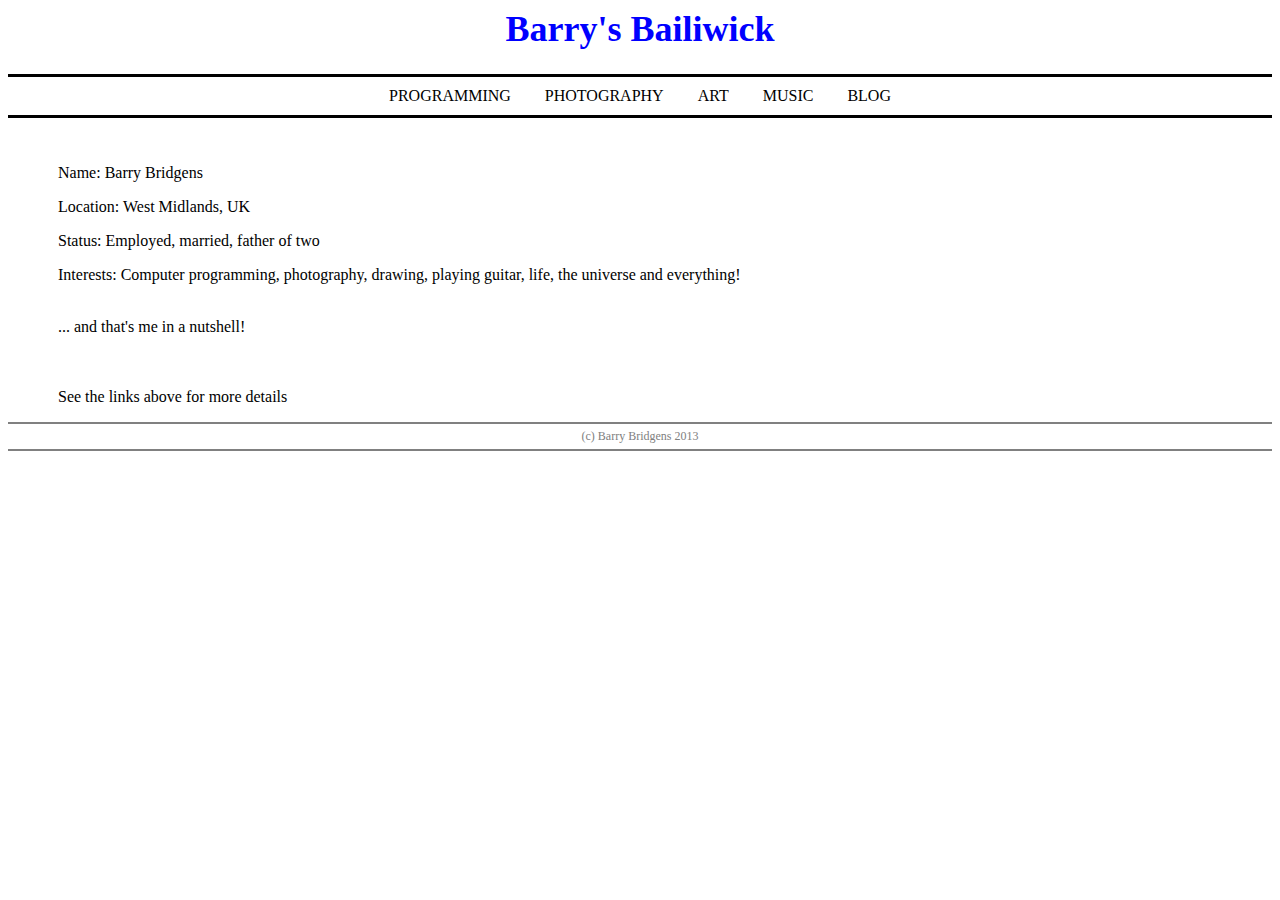
<file: index.html>
<!--
	Barry's Bailiwick - My personal website
	index.html
	(c) Barry Bridgens 2013
-->

<html>
<head>
	<title>Barry's Bailiwick</title>
	<link type="text/css" rel="stylesheet" href="css/website.css">
</head>
<body>
	<div id="header">
		<h1>Barry's Bailiwick</h1>
	</div>

	<div id="menu">
		<div style="text-align:center">
    		<a style="padding-left:15px;padding-right:15px" href="programming/programming.html">PROGRAMMING</a>
    		<a style="padding-left:15px;padding-right:15px" href="photography/photography.html">PHOTOGRAPHY</a>
			<a style="padding-left:15px;padding-right:15px" href="art/art.html">ART</a>
    		<a style="padding-left:15px;padding-right:15px" href="music/music.html">MUSIC</a>
    		<a style="padding-left:15px;padding-right:15px" href="http://blog.barry.bridgens.me.uk/">BLOG</a>
		</div>
	</div>

	<div id="main">
		<p>Name: Barry Bridgens</p>
		<p>Location: West Midlands, UK</p>
		<p>Status: Employed, married, father of two</p>
		<p>Interests: Computer programming, photography, drawing, playing guitar, life, the universe and everything!</p>
		<br>
		... and that's me in a nutshell!
		<br>
		<br>
		<br>
		<p>See the links above for more details</p>
	</div>

	<div id="footer">
		(c) Barry Bridgens 2013
	</div>
</body>
</html>
</file>
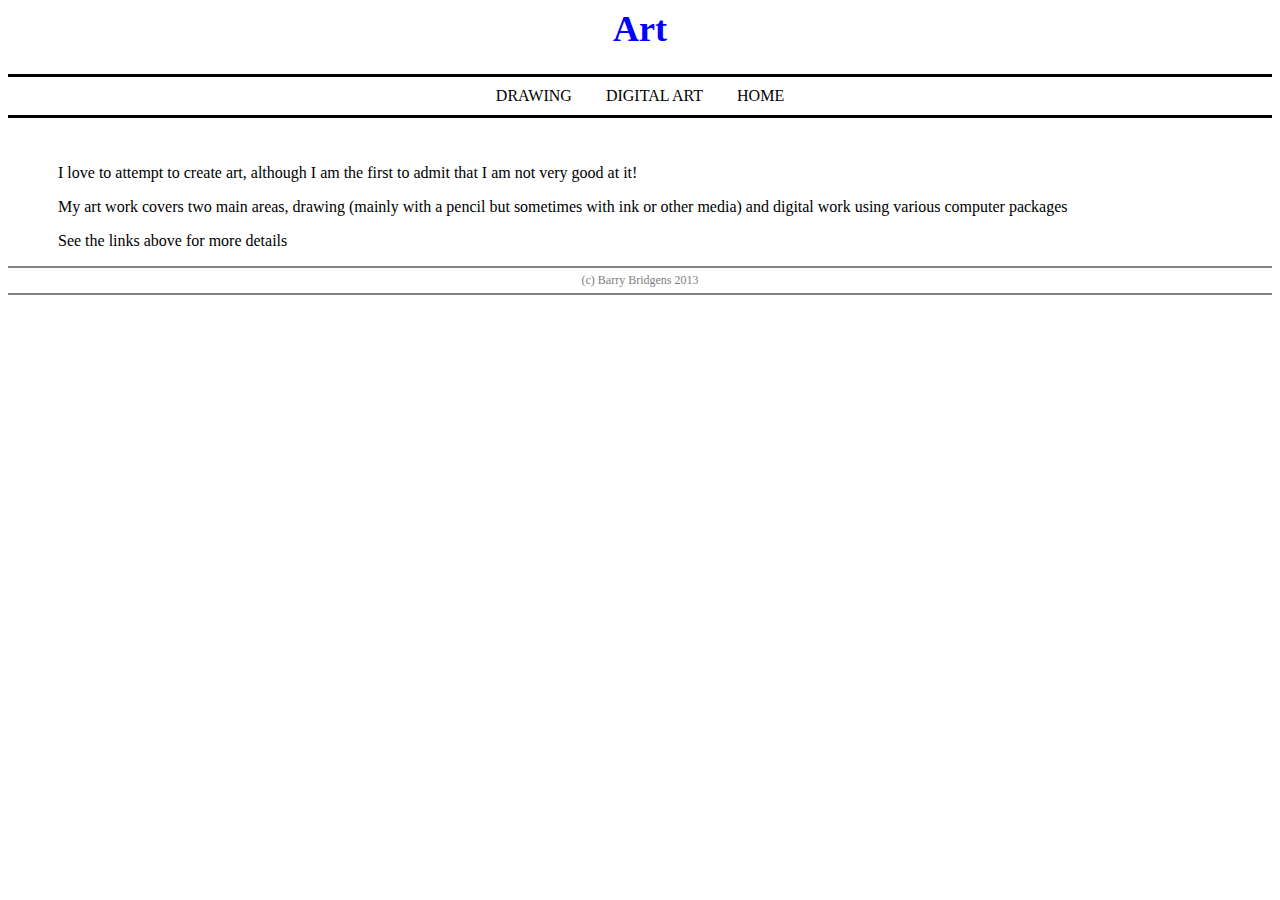
<file: art/art.html>
<!--
	Barry's Bailiwick - My personal website
	art.html
	(c) Barry Bridgens 2013
-->

<html>
<head>
	<title>Barry's Bailiwick - Art</title>
	<link type="text/css" rel="stylesheet" href="../css/website.css">
</head>
<body>
	<div id="header">
		<h1>Art</h1>
	</div>

	<div id="menu">
		<div style="text-align:center">
    		<a style="padding-left:15px;padding-right:15px" href="drawing.html">DRAWING</a>
    		<a style="padding-left:15px;padding-right:15px" href="digital_art.html">DIGITAL ART</a>
			<a style="padding-left:15px;padding-right:15px" href="../index.html">HOME</a>
		</div>
	</div>

	<div id="main">
		<p>I love to attempt to create art, although I am the first to admit that I am not very good at it!</p>
		<p>My art work covers two main areas, drawing (mainly with a pencil but sometimes with ink or other media) and digital work using various computer packages</p>
		<p>See the links above for more details</p>
	</div>	

	<div id="footer">
		(c) Barry Bridgens 2013
	</div>
</body>
</html>
</file>
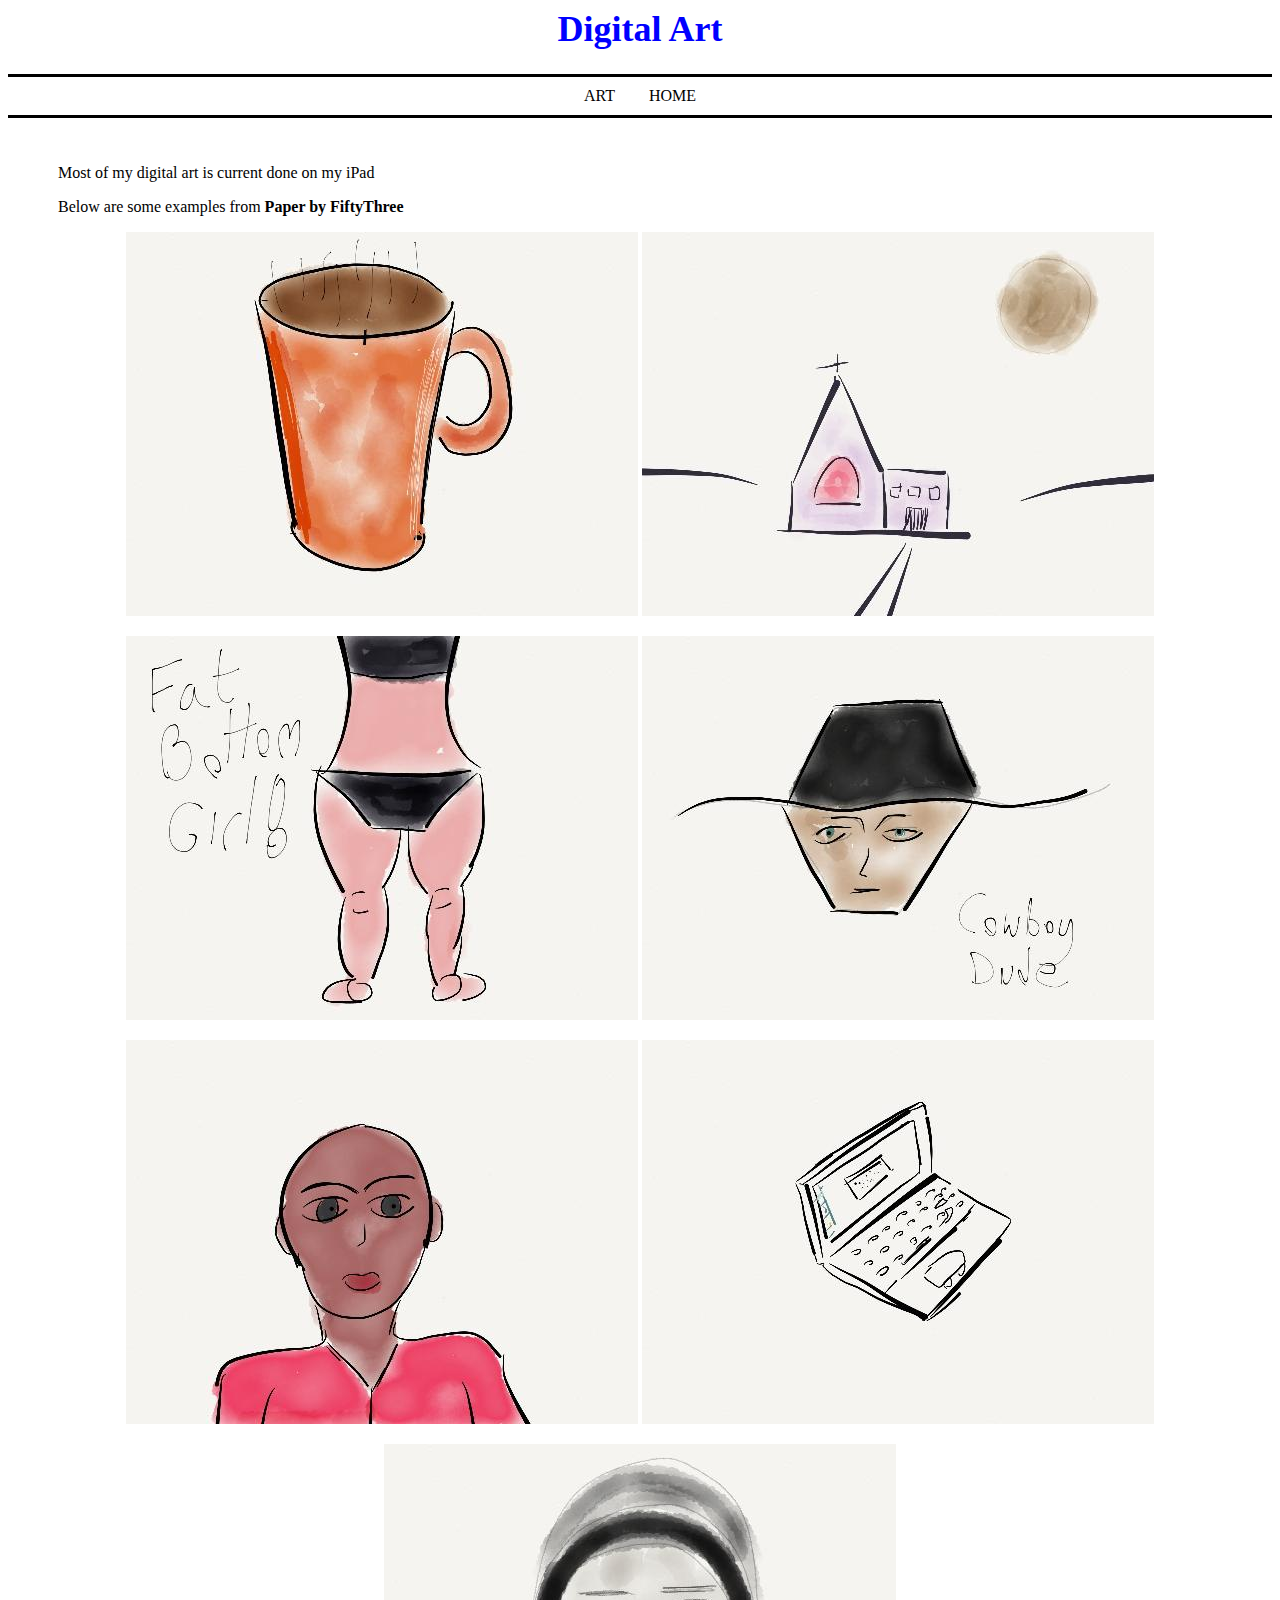
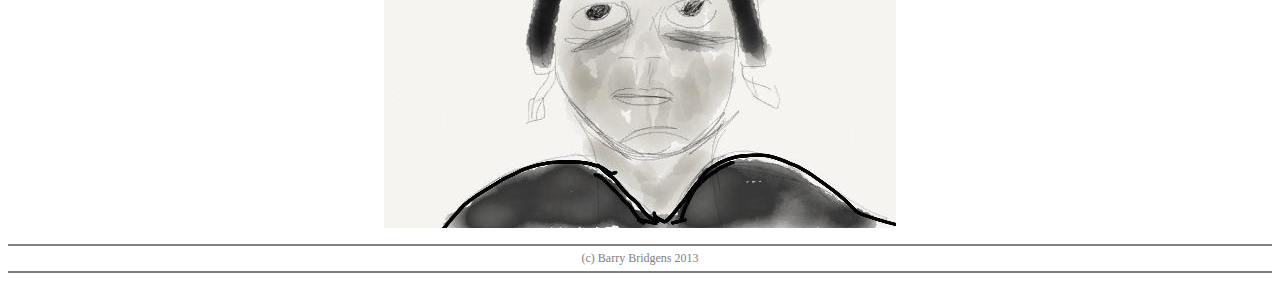
<file: art/digital_art.html>
<!--
	Barry's Bailiwick - My personal website
	digital_art.html
	(c) Barry Bridgens 2013
-->

<html>
<head>
	<title>Barry's Bailiwick - Digital Art</title>
	<link type="text/css" rel="stylesheet" href="../css/website.css">
</head>
<body>
	<div id="header">
		<h1>Digital Art</h1>
	</div>

	<div id="menu">
		<div style="text-align:center">
    		<a style="padding-left:15px;padding-right:15px" href="art.html">ART</a>
			<a style="padding-left:15px;padding-right:15px" href="../index.html">HOME</a>
		</div>
	</div>

	<div id="main">
		<p>Most of my digital art is current done on my iPad</p>
		<p>Below are some examples from <b>Paper by FiftyThree</b></p>
	</div>

	<div id="centred">
	    <p><img src="../images/cup.jpg">
	    <img src="../images/church.jpg"></p>
		<p><img src="../images/fat_bottom.jpg">
		<img src="../images/dude.jpg"></p>
		<p><img src="../images/bald.jpg">
		<img src="../images/laptop.jpg"></p>
		<p><img src="../images/soldier.jpg"></p>
	</div>

	<div id="footer">
		(c) Barry Bridgens 2013
	</div>
</body>
</html>
</file>
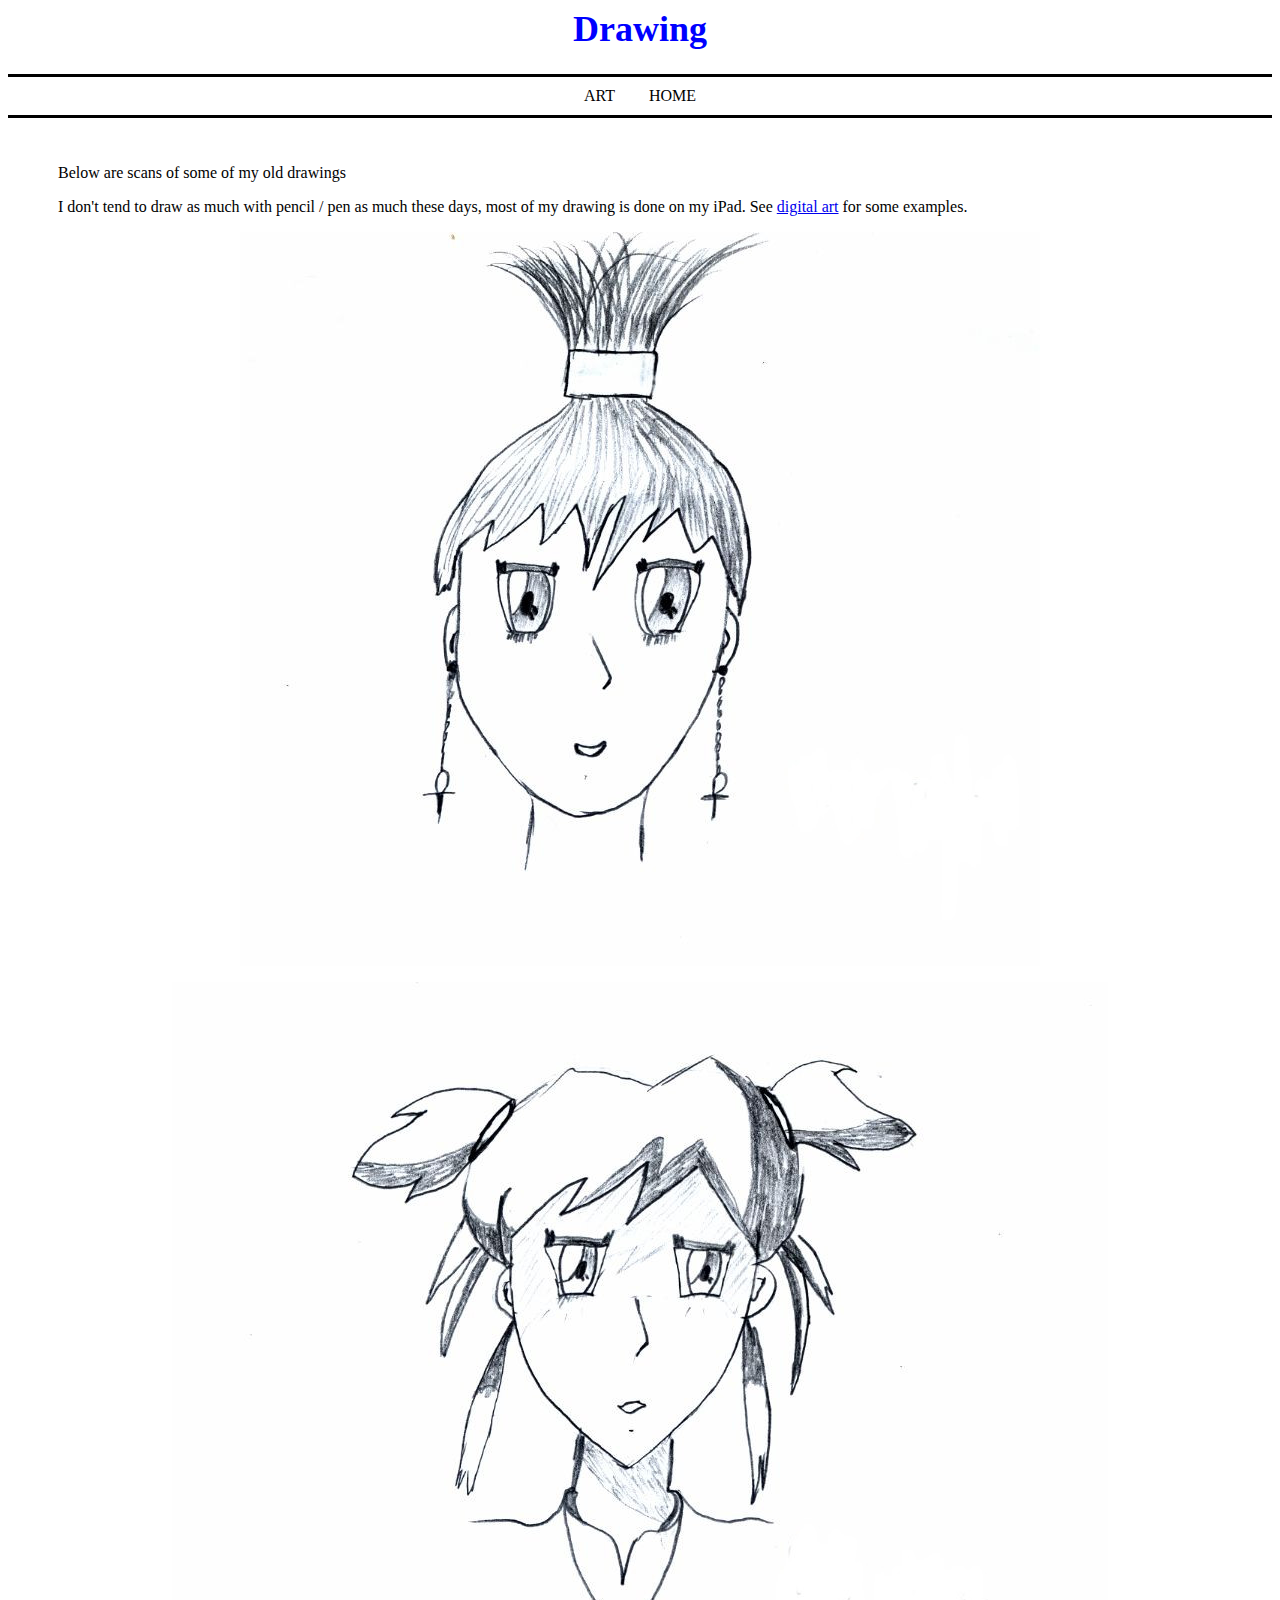
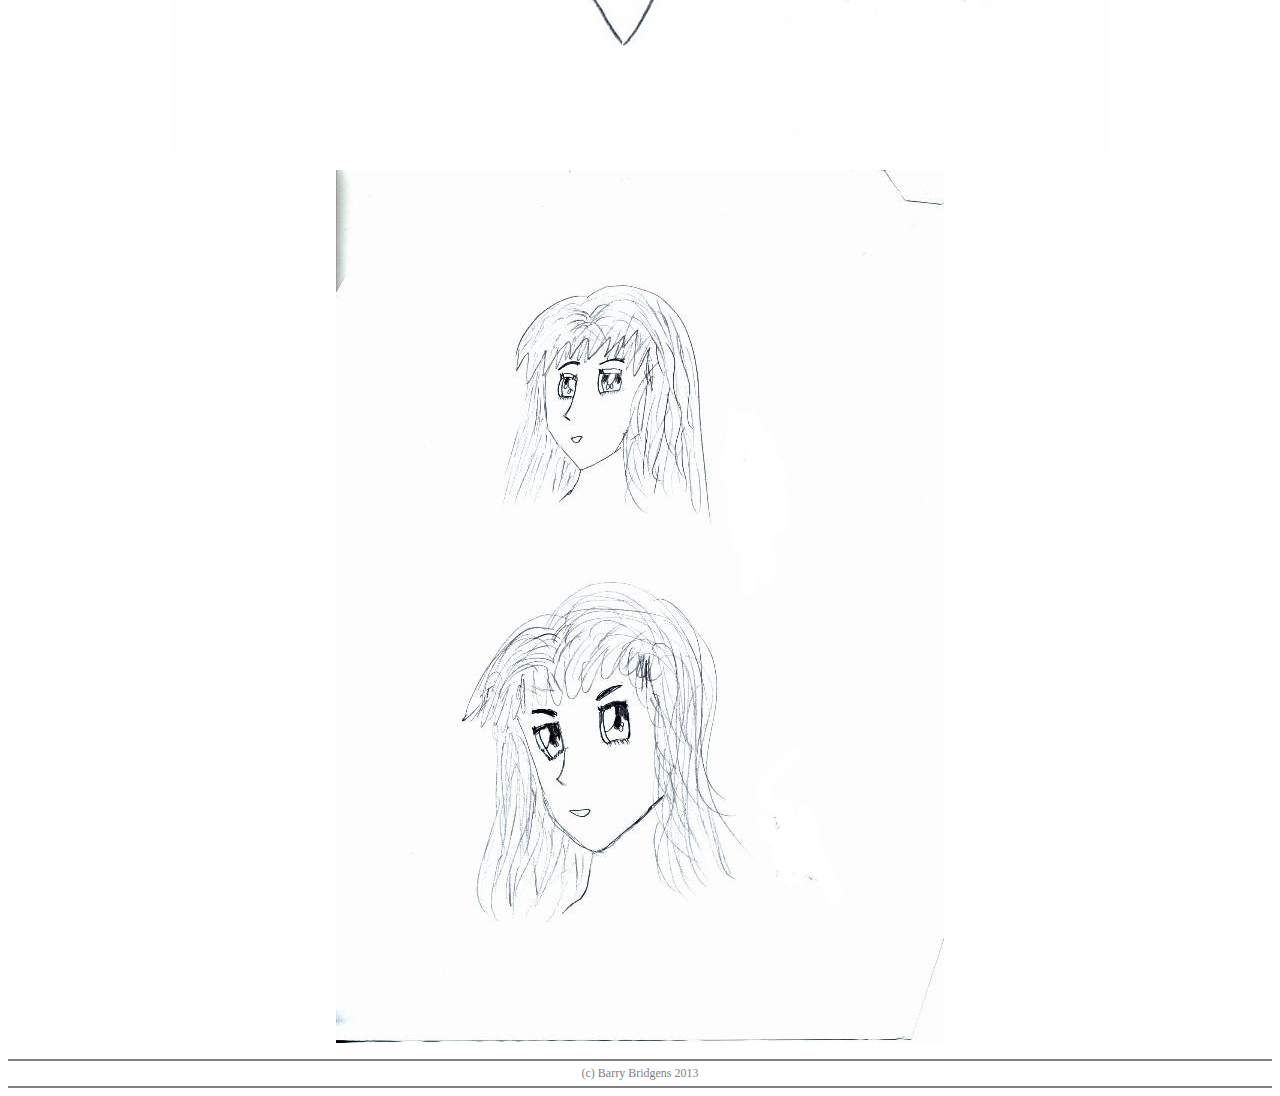
<file: art/drawing.html>
<!--
	Barry's Bailiwick - My personal website
	drawing.html
	(c) Barry Bridgens 2013
-->

<html>
<head>
	<title>Barry's Bailiwick - Drawing</title>
	<link type="text/css" rel="stylesheet" href="../css/website.css">
</head>
<body>
	<div id="header">
		<h1>Drawing</h1>
	</div>

	<div id="menu">
		<div style="text-align:center">
    		<a style="padding-left:15px;padding-right:15px" href="art.html">ART</a>
			<a style="padding-left:15px;padding-right:15px" href="../index.html">HOME</a>
		</div>
	</div>

	<div id="main">
		<p>Below are scans of some of my old drawings</p>
		<p>I don't tend to draw as much with pencil / pen as much these days, most of my drawing is done on my iPad. See <a href="digital_art.html">digital art</a> for some examples.</p>
	</div>

	<div id="centred">
	    <p><img src="../images/drawing5.jpeg"></p>
	    <p><img src="../images/drawing6.jpeg"></p>
		<p><img src="../images/drawing7.jpeg"></p>
	</div>

	<div id="footer">
		(c) Barry Bridgens 2013
	</div>
</body>
</html>
</file>
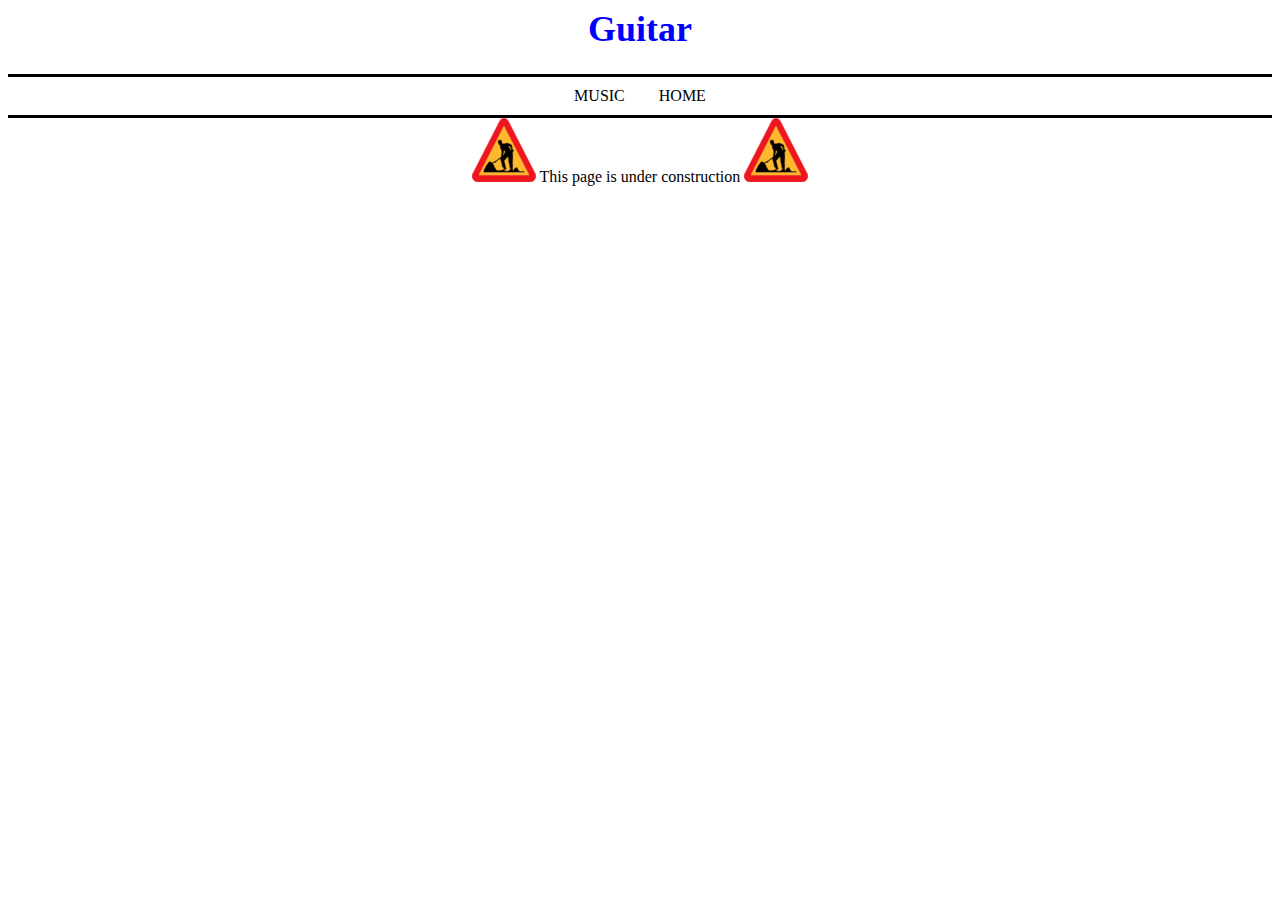
<file: music/guitar.html>
<!--
	Barry's Bailiwick - My personal website
	guitar.html
	(c) Barry Bridgens 2013
-->

<html>
<head>
	<title>Barry's Bailiwick - Guitar</title>
	<link type="text/css" rel="stylesheet" href="../css/website.css">
</head>
<body>
	<div id="header">
		<h1>Guitar</h1>
	</div>

	<div id="menu">
		<div style="text-align:center">
    		<a style="padding-left:15px;padding-right:15px" href="music.html">MUSIC</a>
			<a style="padding-left:15px;padding-right:15px" href="../index.html">HOME</a>
		</div>
	</div>

	<div id="centred">
	    <img src="../images/under_construction.png">
		This page is under construction
		<img src="../images/under_construction.png">
	</div>
</body>
</html>
</file>
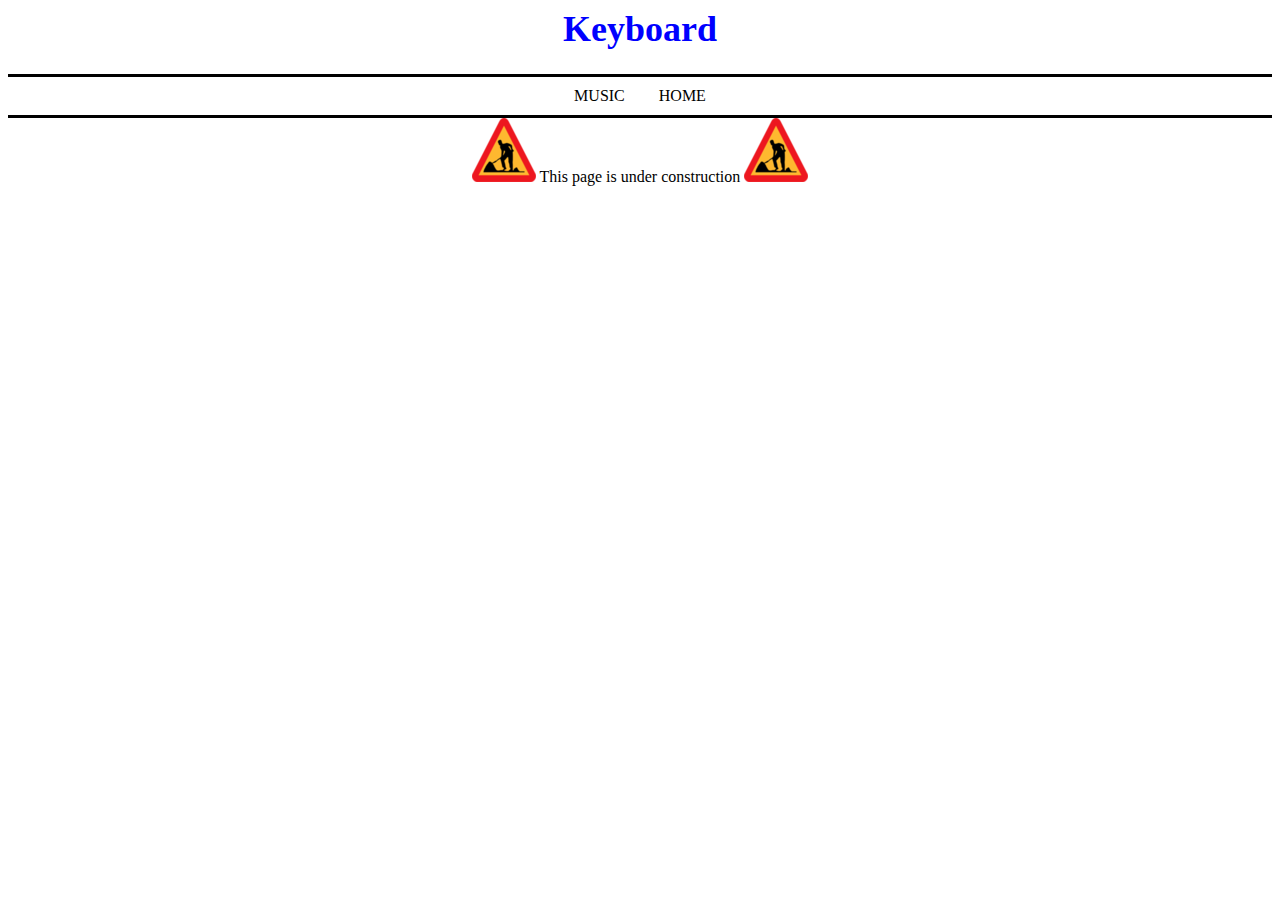
<file: music/keyboard.html>
<!--
	Barry's Bailiwick - My personal website
	keyboard.html
	(c) Barry Bridgens 2013
-->

<html>
<head>
	<title>Barry's Bailiwick - Keyboard</title>
	<link type="text/css" rel="stylesheet" href="../css/website.css">
</head>
<body>
	<div id="header">
		<h1>Keyboard</h1>
	</div>

	<div id="menu">
		<div style="text-align:center">
    		<a style="padding-left:15px;padding-right:15px" href="music.html">MUSIC</a>
			<a style="padding-left:15px;padding-right:15px" href="../index.html">HOME</a>
		</div>
	</div>

	<div id="centred">
	    <img src="../images/under_construction.png">
		This page is under construction
		<img src="../images/under_construction.png">
	</div>
</body>
</html>
</file>
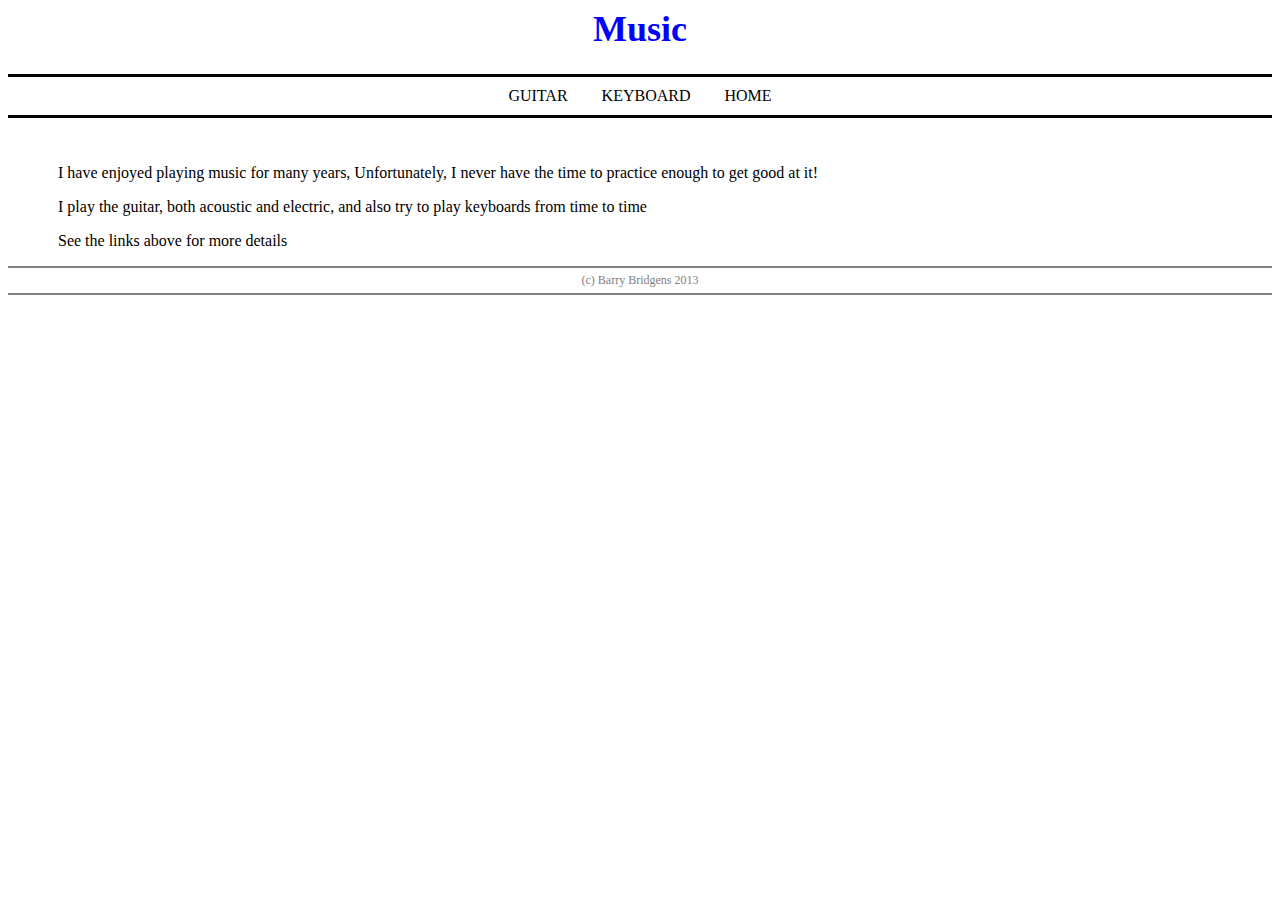
<file: music/music.html>
<!--
	Barry's Bailiwick - My personal website
	music.html
	(c) Barry Bridgens 2013
-->

<html>
<head>
	<title>Barry's Bailiwick - Music</title>
	<link type="text/css" rel="stylesheet" href="../css/website.css">
</head>
<body>
	<div id="header">
		<h1>Music</h1>
	</div>

	<div id="menu">
		<div style="text-align:center">
    		<a style="padding-left:15px;padding-right:15px" href="guitar.html">GUITAR</a>
    		<a style="padding-left:15px;padding-right:15px" href="keyboard.html">KEYBOARD</a>
			<a style="padding-left:15px;padding-right:15px" href="../index.html">HOME</a>
		</div>
	</div>

	<div id="main">
		<p>I have enjoyed playing music for many years, Unfortunately, I never have the time to practice enough to get good at it!</p>
		<p>I play the guitar, both acoustic and electric, and also try to play keyboards from time to time</p>
		<p>See the links above for more details</p>
	</div>	

	<div id="footer">
		(c) Barry Bridgens 2013
	</div>
</body>
</html>
</file>
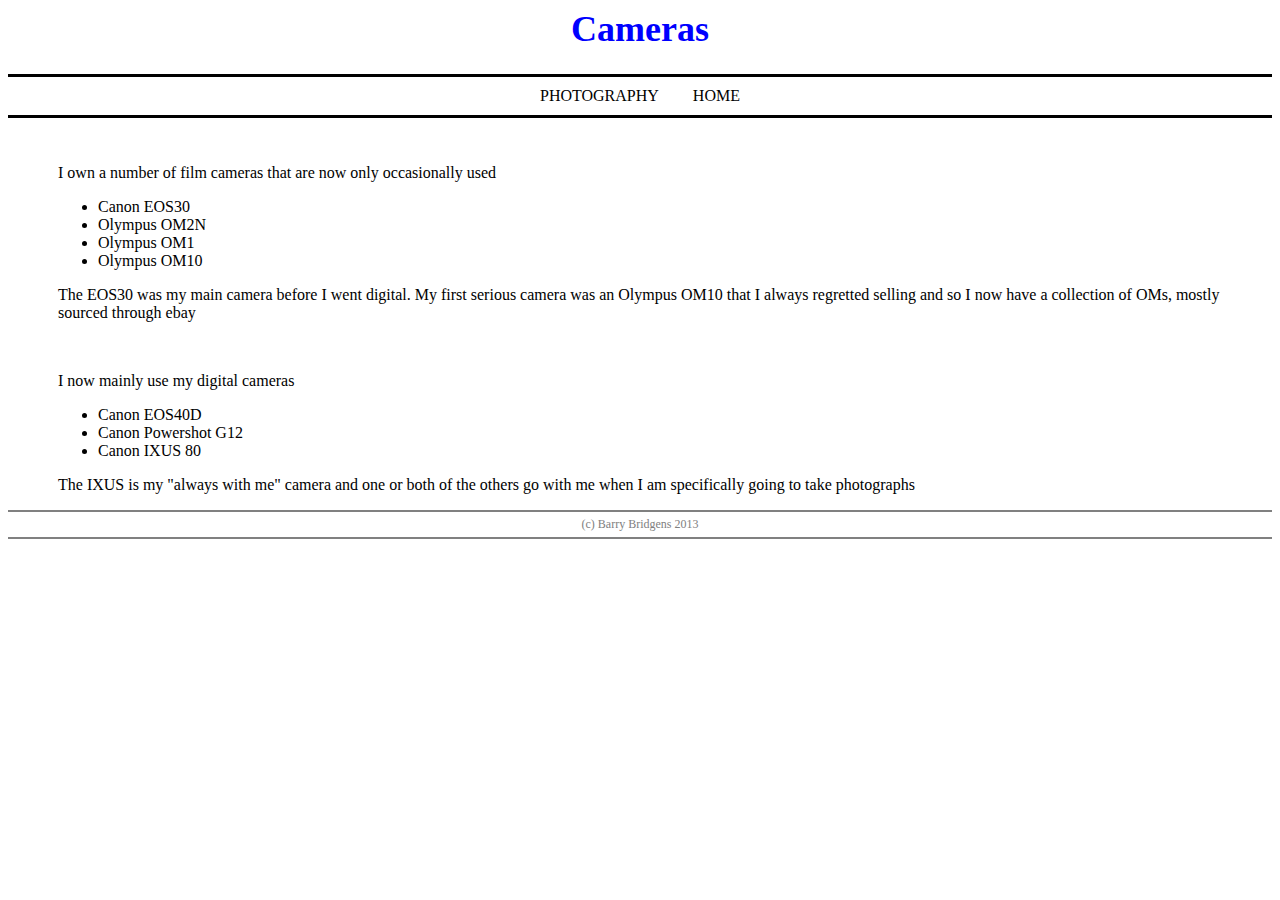
<file: photography/cameras.html>
<!--
	Barry's Bailiwick - My personal website
	cameras.html
	(c) Barry Bridgens 2013
-->

<html>
<head>
	<title>Barry's Bailiwick - Cameras</title>
	<link type="text/css" rel="stylesheet" href="../css/website.css">
</head>
<body>
	<div id="header">
		<h1>Cameras</h1>
	</div>

	<div id="menu">
		<div style="text-align:center">
    		<a style="padding-left:15px;padding-right:15px" href="photography.html">PHOTOGRAPHY</a>
			<a style="padding-left:15px;padding-right:15px" href="../index.html">HOME</a>
		</div>
	</div>

	<div id="main">
		<p>I own a number of film cameras that are now only occasionally used</p>
		<ul>
			<li>Canon EOS30</li>
			<li>Olympus OM2N</li>
			<li>Olympus OM1</li>
			<li>Olympus OM10</li>
		</ul>
		<p>The EOS30 was my main camera before I went digital. My first serious camera was an Olympus OM10 that I always regretted selling and so I now have a collection of OMs, mostly sourced through ebay</p>
		<br>
		<p>I now mainly use my digital cameras</p>
		<ul>
			<li>Canon EOS40D</li>
			<li>Canon Powershot G12</li>
			<li>Canon IXUS 80</li>
		</ul>
		<p>The IXUS is my "always with me" camera and one or both of the others go with me when I am specifically going to take photographs</p>
	</div>		

	<div id="footer">
		(c) Barry Bridgens 2013
	</div>
</body>
</html>
</file>
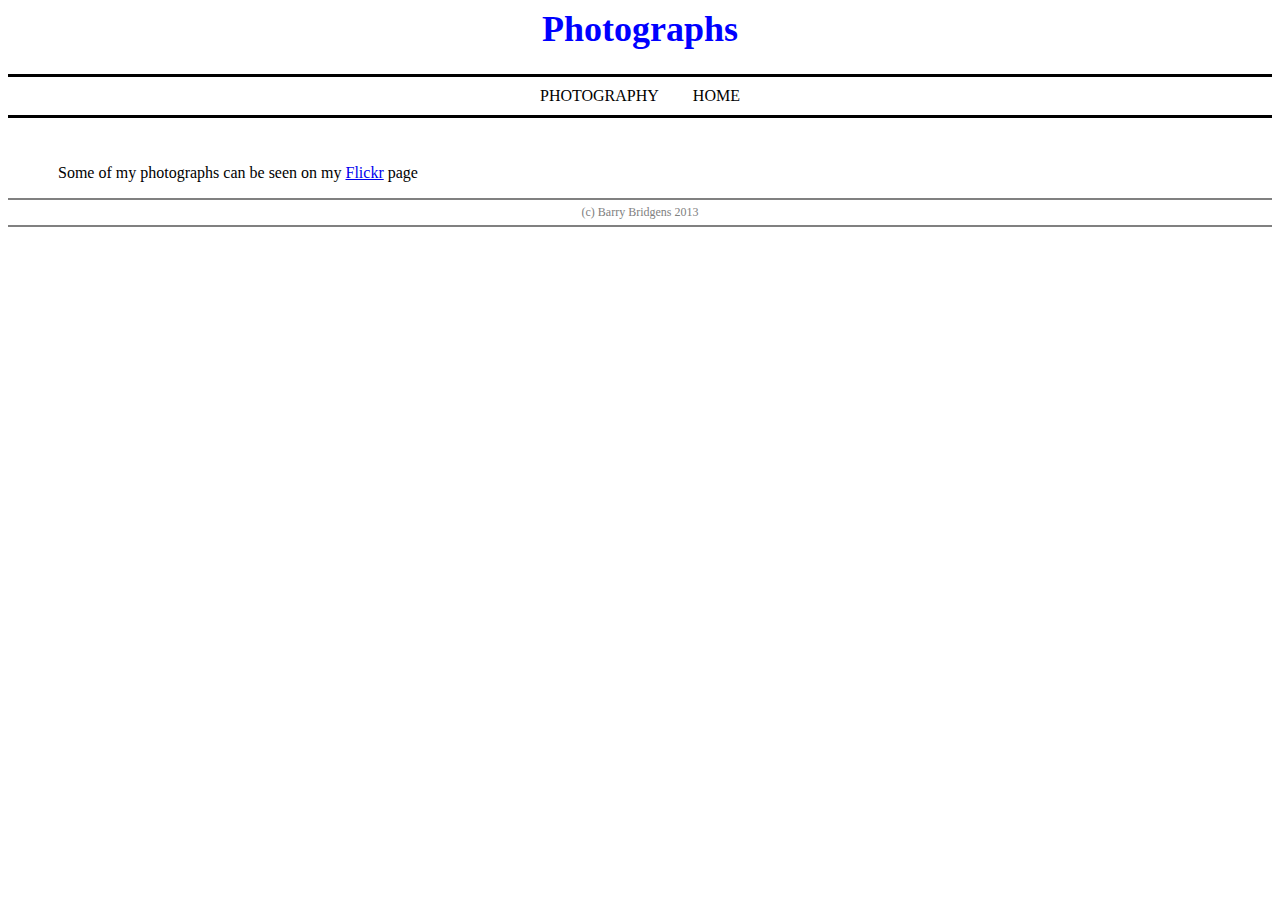
<file: photography/photographs.html>
<!--
	Barry's Bailiwick - My personal website
	photographs.html
	(c) Barry Bridgens 2013
-->

<html>
<head>
	<title>Barry's Bailiwick - Photographs</title>
	<link type="text/css" rel="stylesheet" href="../css/website.css">
</head>
<body>
	<div id="header">
		<h1>Photographs</h1>
	</div>

	<div id="menu">
		<div style="text-align:center">
    		<a style="padding-left:15px;padding-right:15px" href="photography.html">PHOTOGRAPHY</a>
			<a style="padding-left:15px;padding-right:15px" href="../index.html">HOME</a>
		</div>
	</div>

	<div id="main">
		<p>Some of my photographs can be seen on my <a href="http://www.flickr.com/photos/barrybridgens">Flickr</a> page</p>
	</div>

	<div id="footer">
		(c) Barry Bridgens 2013
	</div>
</body>
</html>
</file>
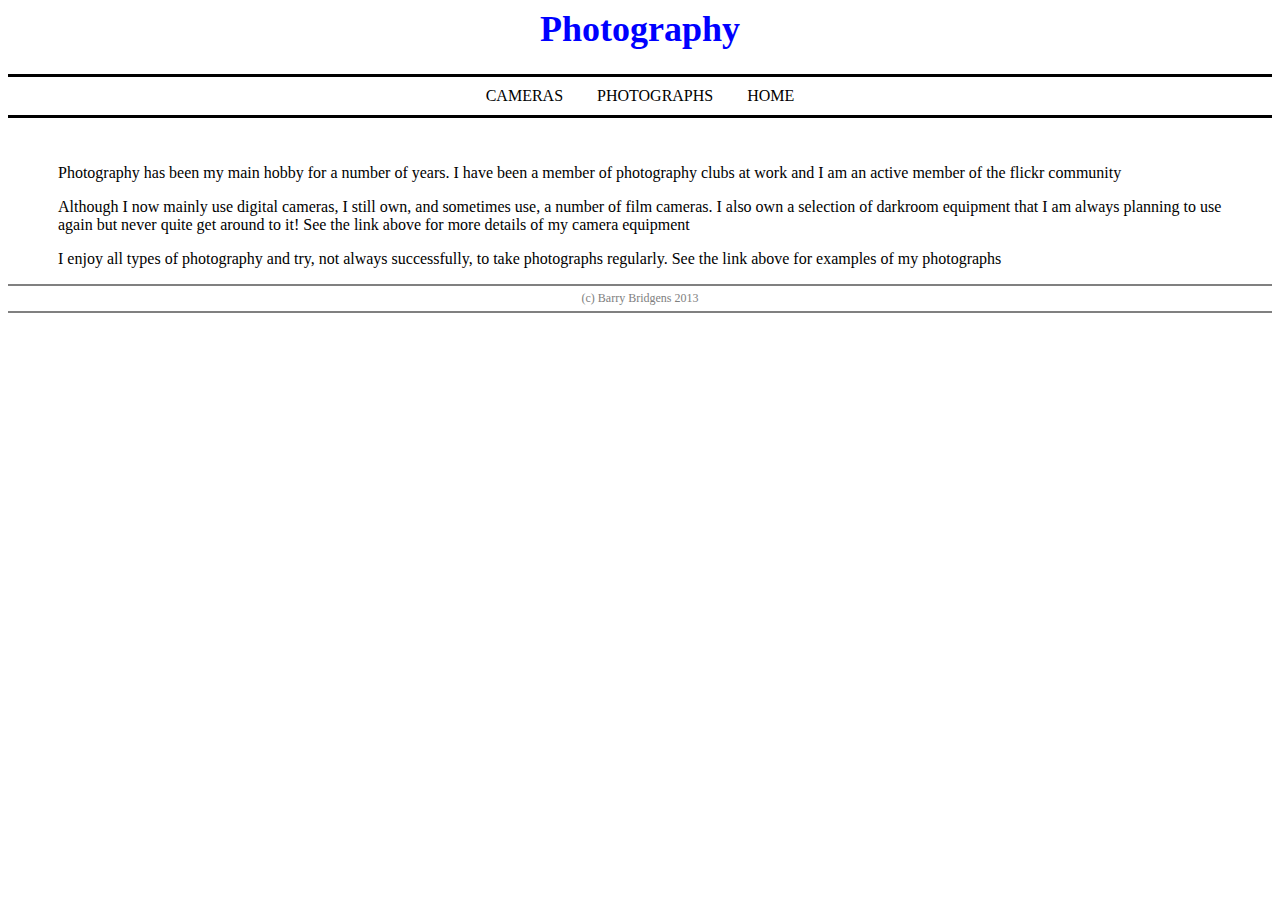
<file: photography/photography.html>
<!--
	Barry's Bailiwick - My personal website
	photography.html
	(c) Barry Bridgens 2013
-->

<html>
<head>
	<title>Barry's Bailiwick - Photography</title>
	<link type="text/css" rel="stylesheet" href="../css/website.css">
</head>
<body>
	<div id="header">
		<h1>Photography</h1>
	</div>

	<div id="menu">
		<div style="text-align:center">
    		<a style="padding-left:15px;padding-right:15px" href="cameras.html">CAMERAS</a>
    		<a style="padding-left:15px;padding-right:15px" href="photographs.html">PHOTOGRAPHS</a>
			<a style="padding-left:15px;padding-right:15px" href="../index.html">HOME</a>
		</div>
	</div>

	<div id="main">
		<p>Photography has been my main hobby for a number of years. I have been a member of photography clubs at work and I am an active member of the flickr community</p>
		<p>Although I now mainly use digital cameras, I still own, and sometimes use, a number of film cameras. I also own a selection of darkroom equipment that I am always planning to use again but never quite get around to it! See the link above for more details of my camera equipment</p>
		<p>I enjoy all types of photography and try, not always successfully, to take photographs regularly. See the link above for examples of my photographs</p>
	</div>	

	<div id="footer">
		(c) Barry Bridgens 2013
	</div>
</body>
</html>
</file>
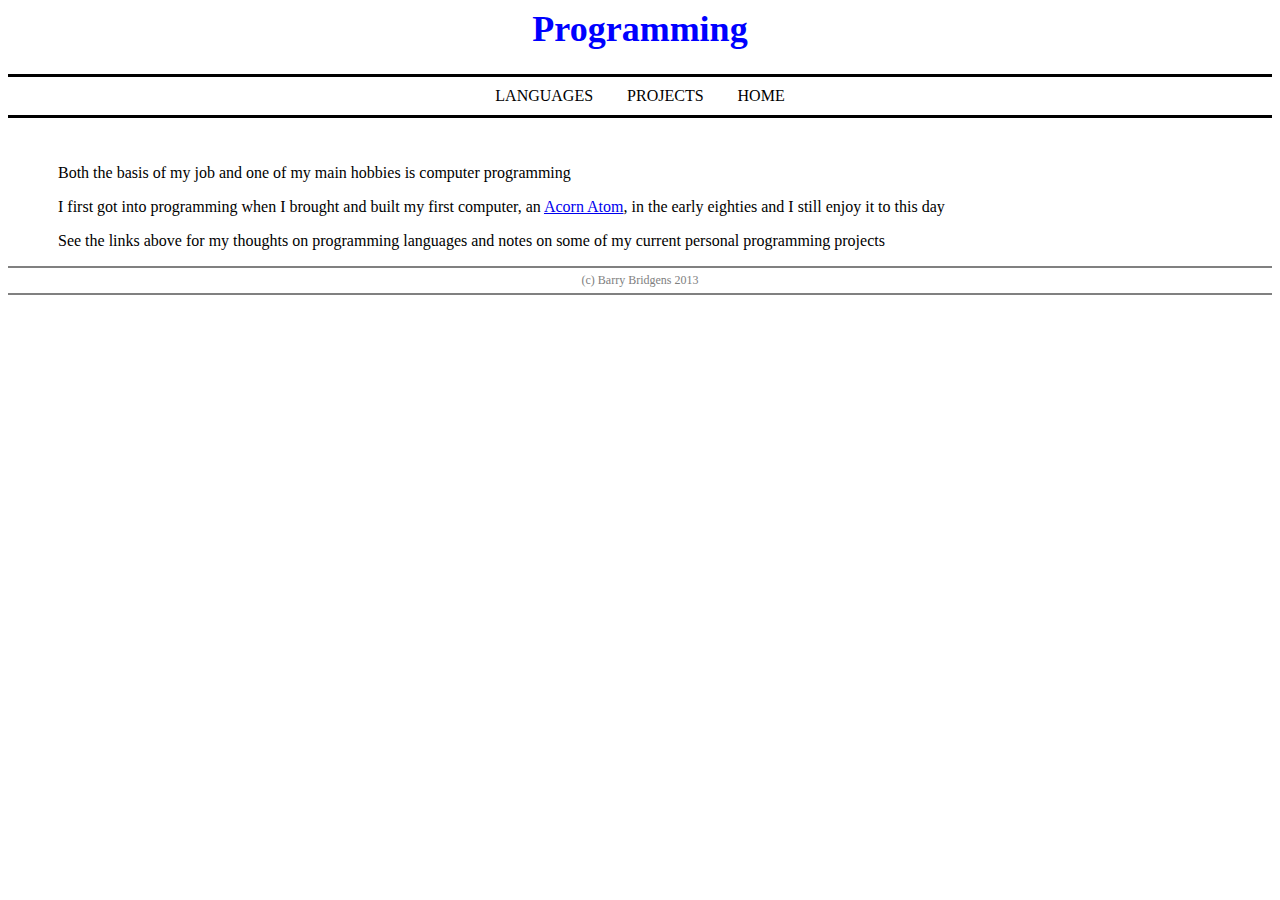
<file: programming/programming.html>
<!--
	Barry's Bailiwick - My personal website
	programming.html
	(c) Barry Bridgens 2013
-->

<html>
<head>
	<title>Barry's Bailiwick - Programming</title>
	<link type="text/css" rel="stylesheet" href="../css/website.css">
</head>
<body>
	<div id="header">
		<h1>Programming</h1>
	</div>

	<div id="menu">
		<div style="text-align:center">
    		<a style="padding-left:15px;padding-right:15px" href="languages.html">LANGUAGES</a>
    		<a style="padding-left:15px;padding-right:15px" href="programming_projects.html">PROJECTS</a>
			<a style="padding-left:15px;padding-right:15px" href="../index.html">HOME</a>
		</div>
	</div>

	<div id="main">
		<p>Both the basis of my job and one of my main hobbies is computer programming</p>
		<p>I first got into programming when I brought and built my first computer, an <a href="http://en.wikipedia.org/wiki/Acorn_Atom">Acorn Atom</a>, in the early eighties and I still enjoy it to this day</p>
		<p>See the links above for my thoughts on programming languages and notes on some of my current personal programming projects</p>
	</div>

	<div id="footer">
		(c) Barry Bridgens 2013
	</div>
</body>
</html>
</file>
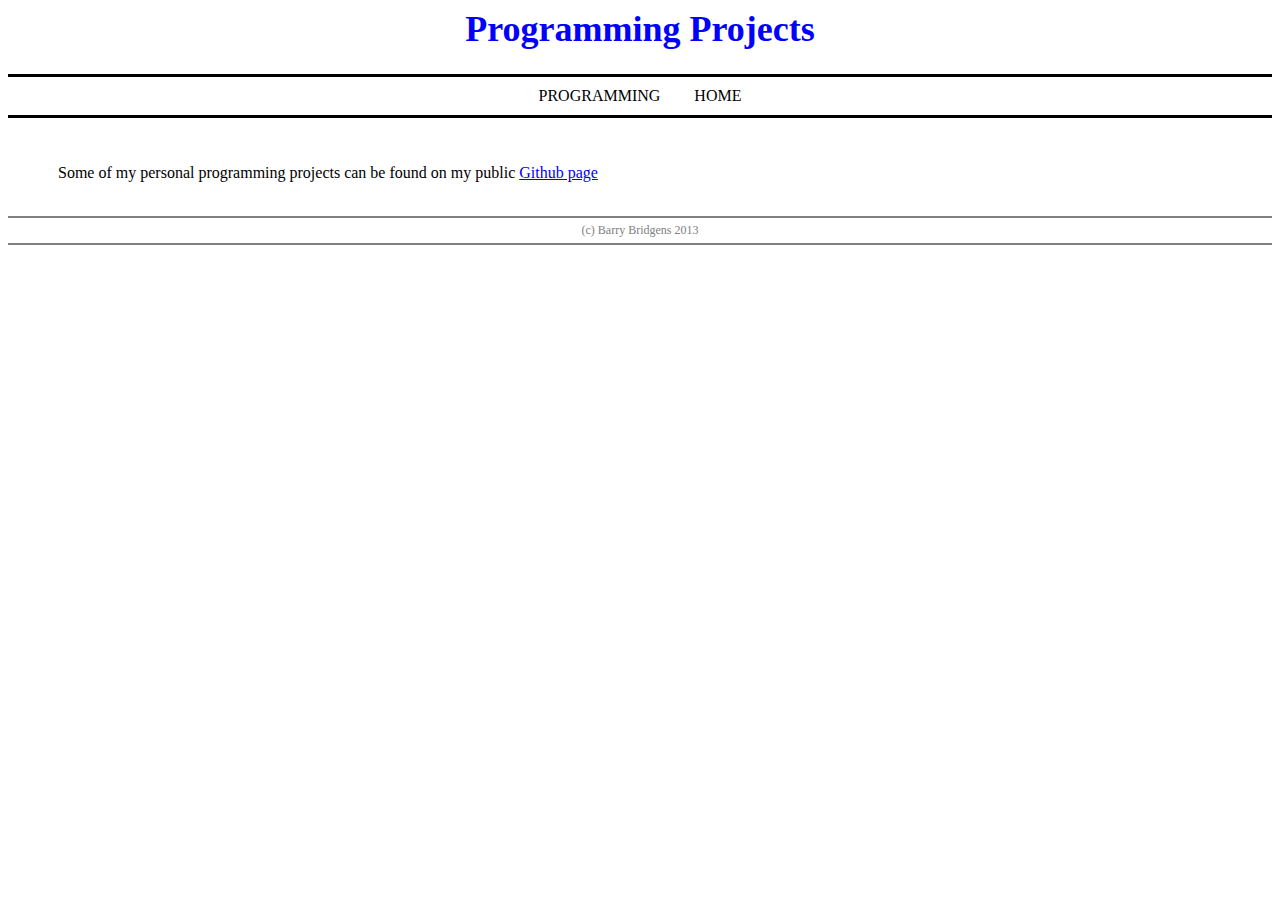
<file: programming/programming_projects.html>
<!--
	Barry's Bailiwick - My personal website
	programming_projects.html
	(c) Barry Bridgens 2013
-->

<html>
<head>
	<title>Barry's Bailiwick - Programming Projects</title>
	<link type="text/css" rel="stylesheet" href="../css/website.css">
</head>
<body>
	<div id="header">
		<h1>Programming Projects</h1>
	</div>

	<div id="menu">
		<div style="text-align:center">
    		<a style="padding-left:15px;padding-right:15px" href="programming.html">PROGRAMMING</a>
			<a style="padding-left:15px;padding-right:15px" href="../index.html">HOME</a>
		</div>
	</div>

	<div id="main">
		<p>Some of my personal programming projects can be found on my public <a href="https://github.com/barrybridgens">Github page</a></p>
		<br>
	</div>

	<div id="footer">
		(c) Barry Bridgens 2013
	</div>
</body>
</html>
</file>
<file: css/website.css>
/* Barry's Bailiwick ccs definition */
/* (c) Barry Bridgens 2013 */

#header {
	font-size: large;
	color: blue;
	text-align: center;
}

#main {
	padding-top: 30px;
	padding-left: 50px;
	padding-right: 50px;
}

#footer {
	text-align: center;
	padding-top: 5px;
	padding-bottom: 5px;
	color: grey;
	font-size: 0.75em;
	border-width: 2px;
	border-top-style: solid;
	border-bottom-style: solid
}

#menu {
	/*background-color: #aabbcc;*/
	padding-right: 10px;
	padding-bottom: 10px;
	padding-left: 10px;
	padding-top: 10px;
	text-align:justify;
	border-width: 3px;
	border-top-style: solid;
	border-bottom-style: solid;
}

#menu a {
	text-decoration: none;
	color: black;
}

#centred {
	text-align: center;
}
</file>
